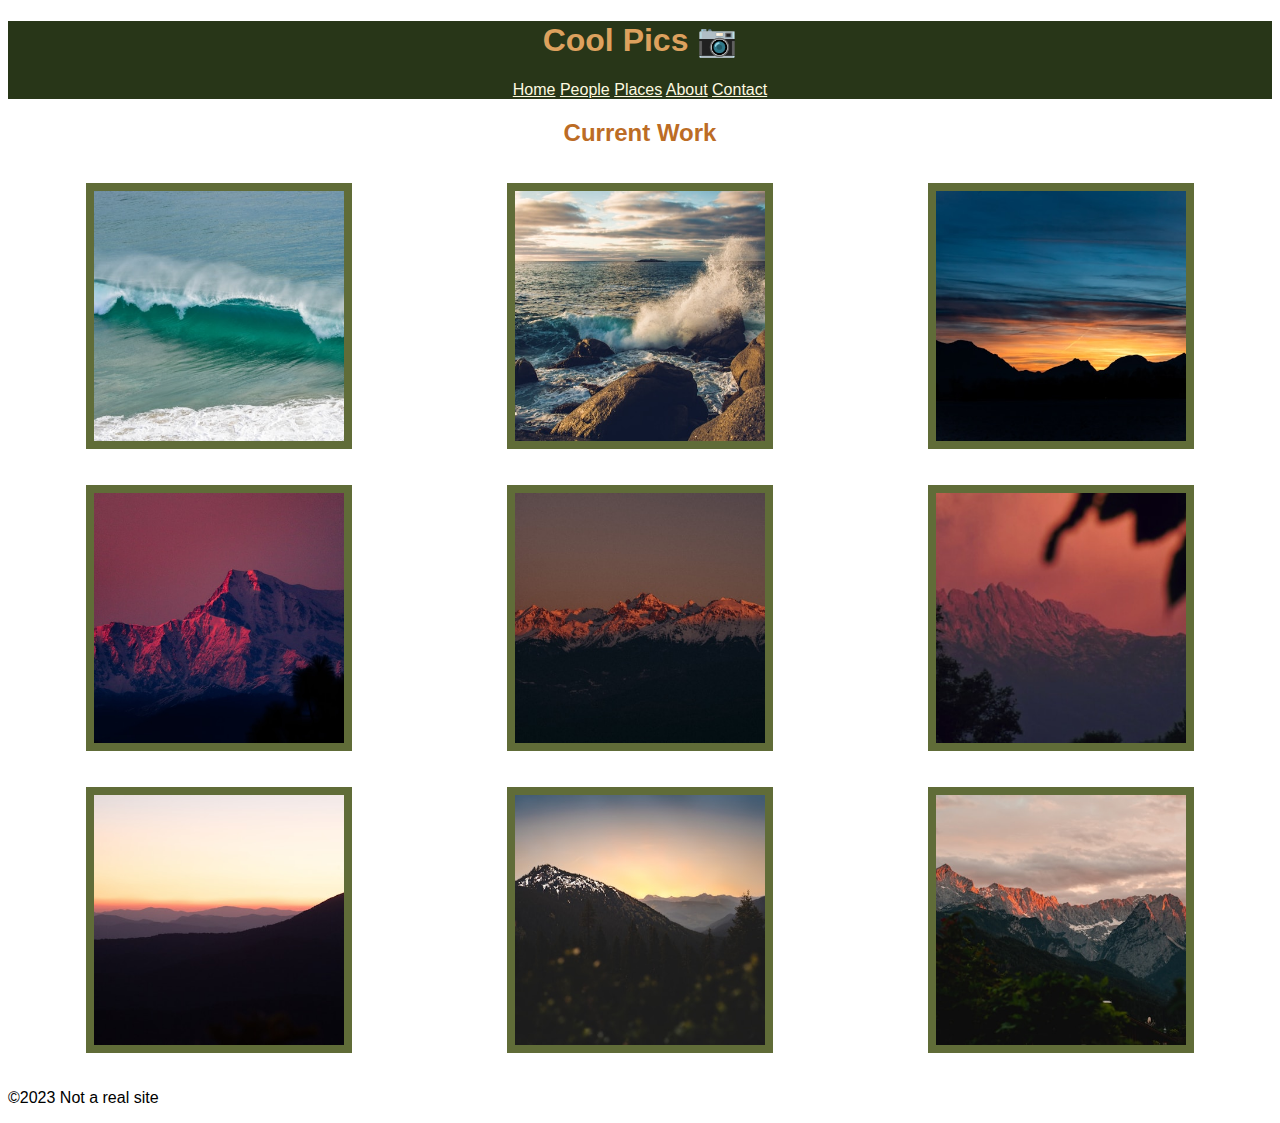
<file: coolpics/index.html>
<!DOCTYPE html>
<html lang="en">
<head>
    <meta charset="UTF-8">
    <meta name="viewport" content="width=device-width, initial-scale=1.0">
    <title>Cool Pics</title>
    <meta name="Author" content="Jenna Anderson">
    <meta name="description" content="WDD 131, Cool Pics, Beginner HTML">
    <link rel="stylesheet" href="coolpics.css">
    <script src="coolpics.js" defer></script>
</head>

<body>
  <header>
    <h1>Cool Pics 📷</h1>
    <button>Menu</button>
    <div class="menu_links">
      <a href="">Home</a>
      <a href="">People</a>
      <a href="">Places</a>
      <a href="">About</a>
      <a href="">Contact</a>
    </div>
  </header>  

  <main>
    <h2>Current Work</h2>
     
    <section class="gallery">
      <figure>
        <img src="picture1.jpg" alt="Picture">
      </figure>

      <figure>
        <img src="picture2.jpg" alt="Picture">
      </figure>

      <figure>
        <img src="picture3.jpg" alt="Picture">
      </figure>

      <figure>
        <img src="picture4.jpg" alt="Picture">
      </figure>

      <figure>
        <img src="picture5.jpg" alt="Picture">
      </figure>

      <figure>
        <img src="picture6.jpg" alt="Picture">
      </figure>

      <figure>
        <img src="picture7.jpg" alt="Picture">
      </figure>

      <figure>
        <img src="picture8.jpg" alt="Picture">
      </figure>

      <figure>
        <img src="picture9.jpg" alt="Picture">
      </figure>
    </section>
  



  </main>

  <footer>
    <p>©2023 Not a real site</p>
  </footer>
</body>

</html>
</file>
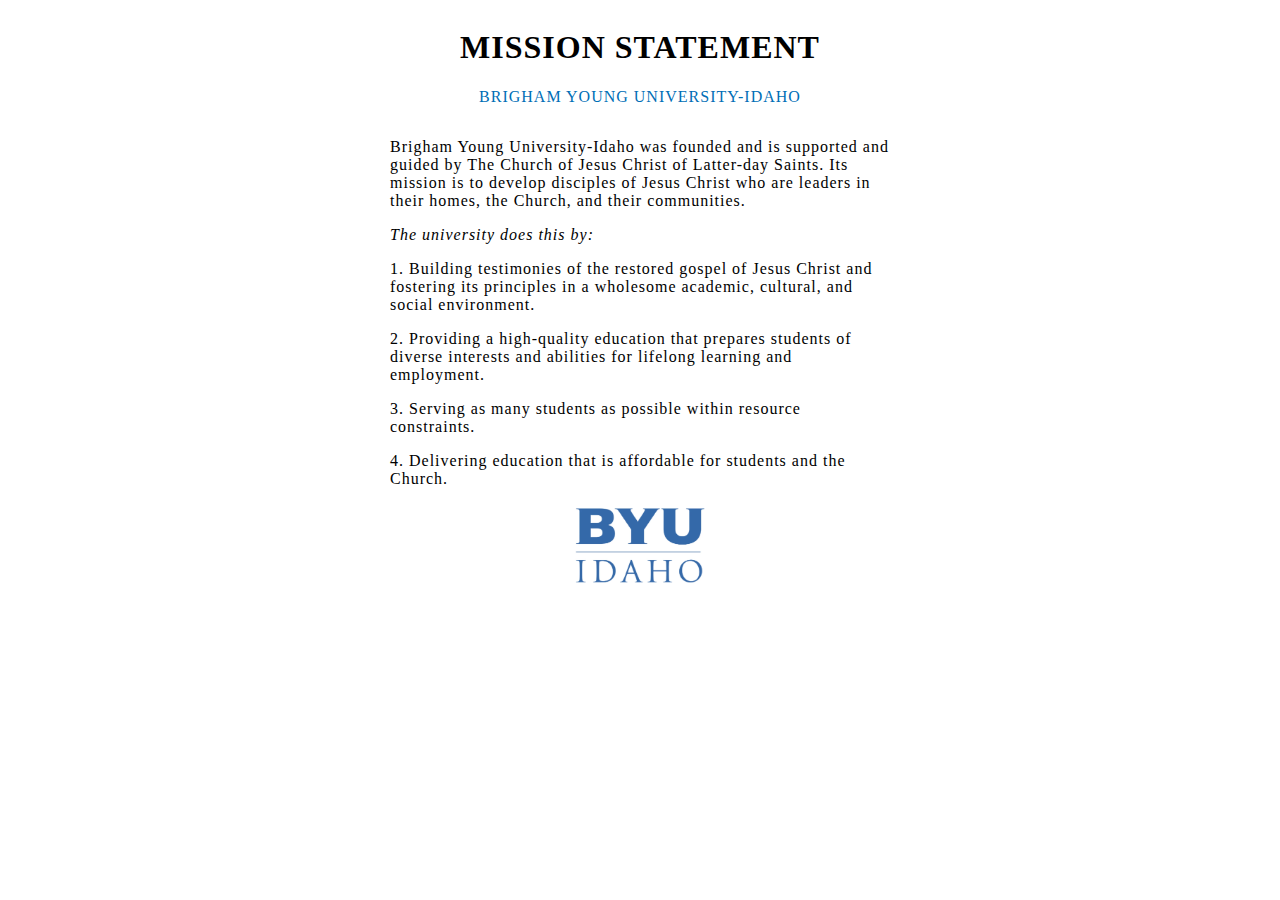
<file: W01/Mission/index.html>
<!DOCTYPE html>
<html lang="en">
<head>
    <meta charset="UTF-8">
    <meta name="viewport" content="width=device-width, initial-scale=1.0">
    <meta name="author" content="Jenna Anderson">
    <meta name="description" content="WDD 131, Web design, CSS, HTML">
    <link rel="stylesheet" href="styles.css">
    <title>WDD-131 Mission</title>
</head>
<body>
    <header>
        <h1>MISSION STATEMENT</h1>
        <P>BRIGHAM YOUNG UNIVERSITY-IDAHO</P>
    </header>

    <main> 
        <article>
            <p>
                Brigham Young University-Idaho was founded and is supported and 
                guided by The Church of Jesus Christ of Latter-day Saints. Its 
                mission is to develop disciples of Jesus Christ who are leaders 
                in their homes, the Church, and their communities.
            </p>
        </article>

        <article>
            <p class="italisize">The university does this by:</p>

            <p>1. Building testimonies of the restored gospel of Jesus Christ and fostering its principles in a wholesome academic, cultural, and social environment.</p>
            <p>2. Providing a high-quality education that prepares students of diverse interests and abilities for lifelong learning and employment.</p>
            <p>3. Serving as many students as possible within resource constraints.</p>
            <p>4. Delivering education that is affordable for students and the Church.</p>
        </article>

    </main>

    <footer>
        <img src="byui-logo_blue.webp" alt="BYU-I Logo">
    </footer>
</body>
</html>
</file>
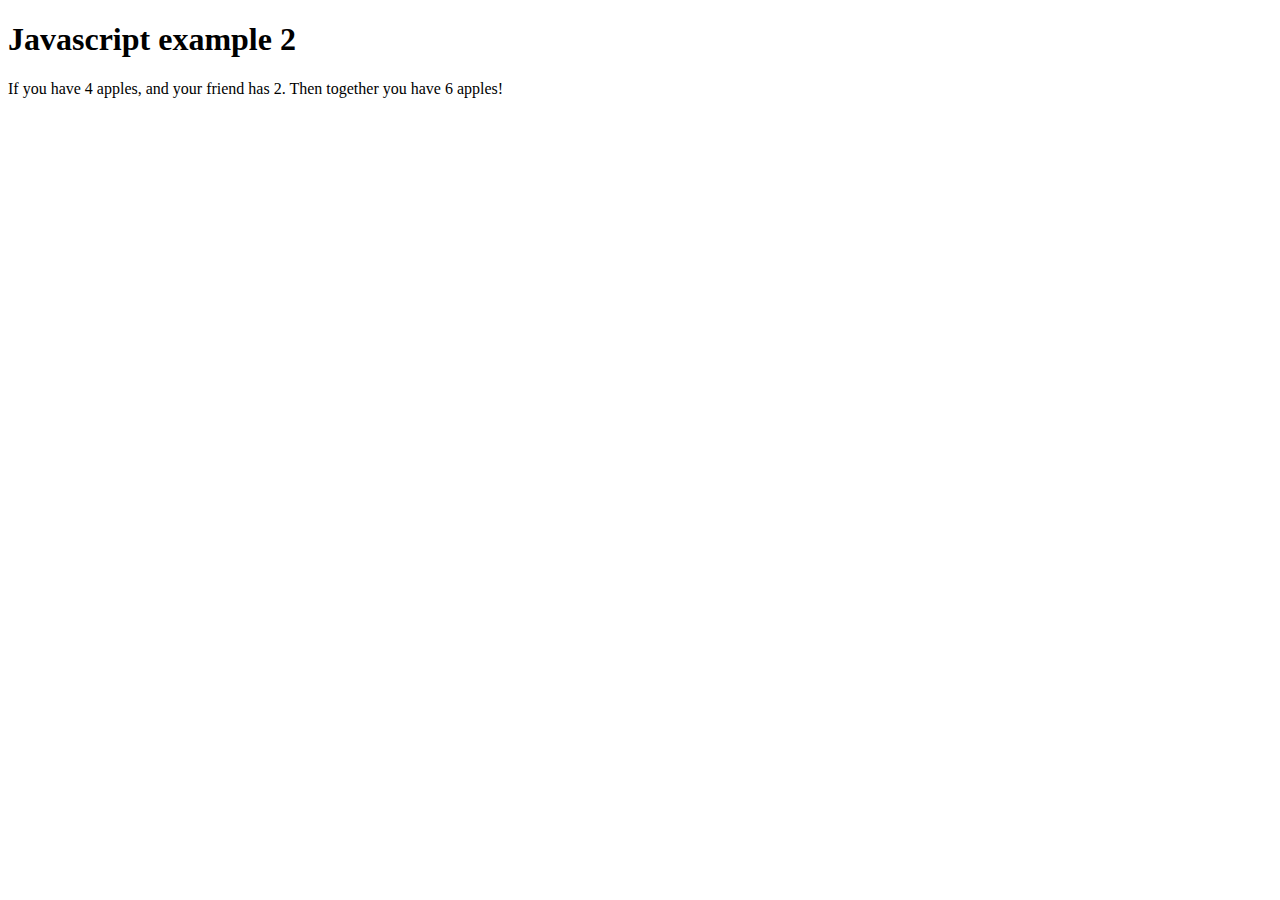
<file: W01/whatever.html>
<!DOCTYPE html>
<html lang="en">
<head>
    <meta charset="UTF-8">
    <meta name="viewport" content="width=device-width, initial-scale=1.0">
    <meta name="author" content="Jenna Anderson">
    <meta name="description" content="WDD 113">
    <script src="whatever.js" defer></script>
    <title>Document</title>
</head>
<body>
    <h1>Javascript example 2</h1>
    <p>If you have <span id="myAppleElement"></span> apples, and your friend has
        <span id="friendAppleElement"></span>. Then together you have
        <span id="totalApplesElement"></span> apples!</p>
</body>
</html>
</file>
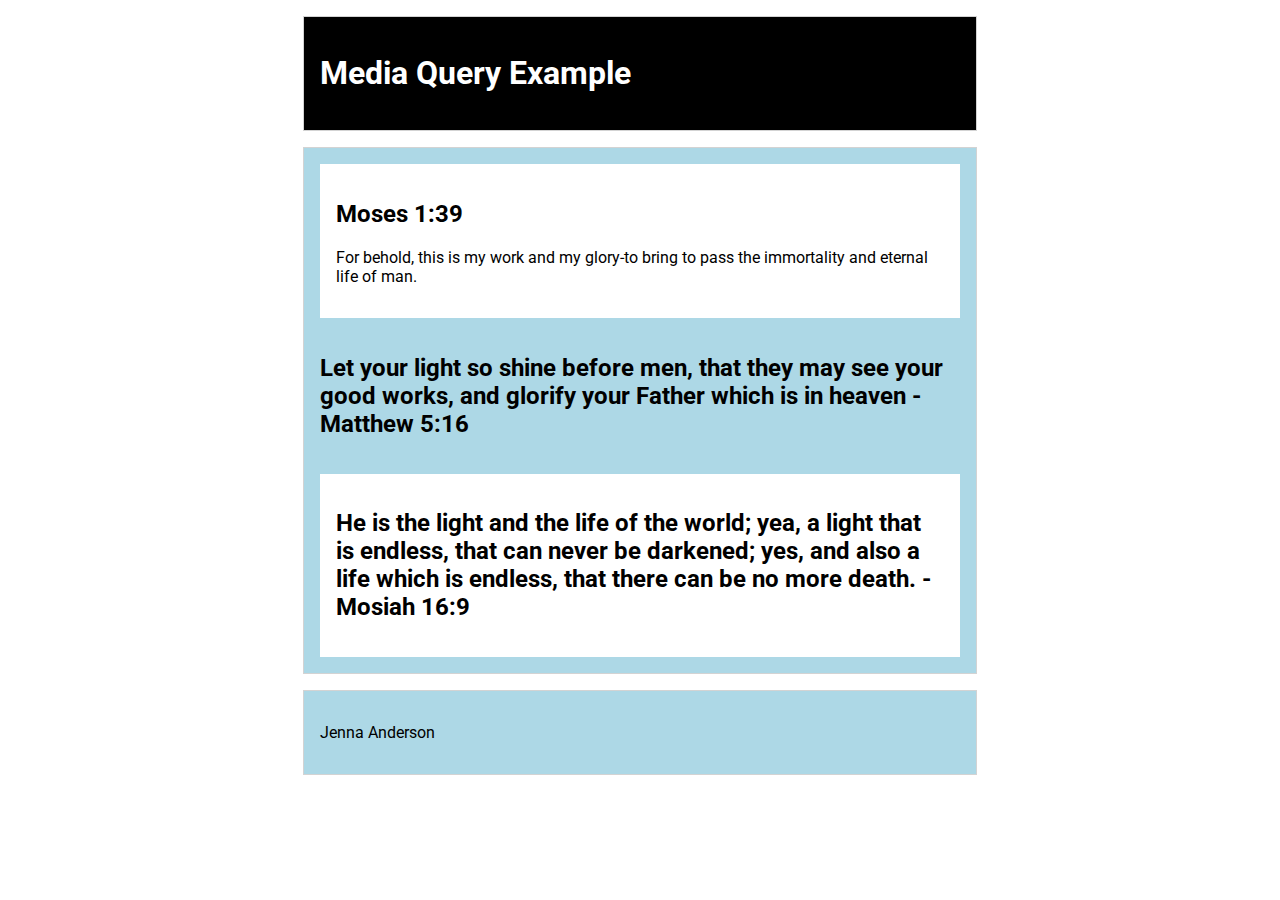
<file: W03/media-query.html>
<!DOCTYPE html>
<html lang="en">
<head>
    <meta charset="UTF-8">
    <meta name="viewport" content="width=device-width, initial-scale=1.0">
    <title>Media Query</title>
    <link rel="stylesheet" href="media-query.css">
    <link rel="preconnect" href="https://fonts.googleapis.com">
    <link rel="preconnect" href="https://fonts.gstatic.com" crossorigin>
    <link href="https://fonts.googleapis.com/css2?family=Roboto:ital,wght@0,100..900;1,100..900&display=swap" rel="stylesheet">
</head>
<body>
    <header>
        <h1>Media Query Example</h1>
    </header>

    <main> 
        <section>
            <h2>Moses 1:39</h2>
            <p>For behold, this is my work and my glory-to bring 
                to pass the immortality and eternal life of man.
            </p>
        </section>
            <h2>
                Let your light so shine before men, that they may 
                see your good works, and glorify your Father which 
                is in heaven -Matthew 5:16
            </h2>
        <section>
            <h2>
                He is the light and the life of the world; yea, a 
                light that is endless, that can never be darkened;
                yes, and also a life which is endless, that there 
                can be no more death. -Mosiah 16:9
            </h2>
        </section>
    </main>

    <footer>
        <p>Jenna Anderson</p>
    </footer>
</body>
</html>
</file>
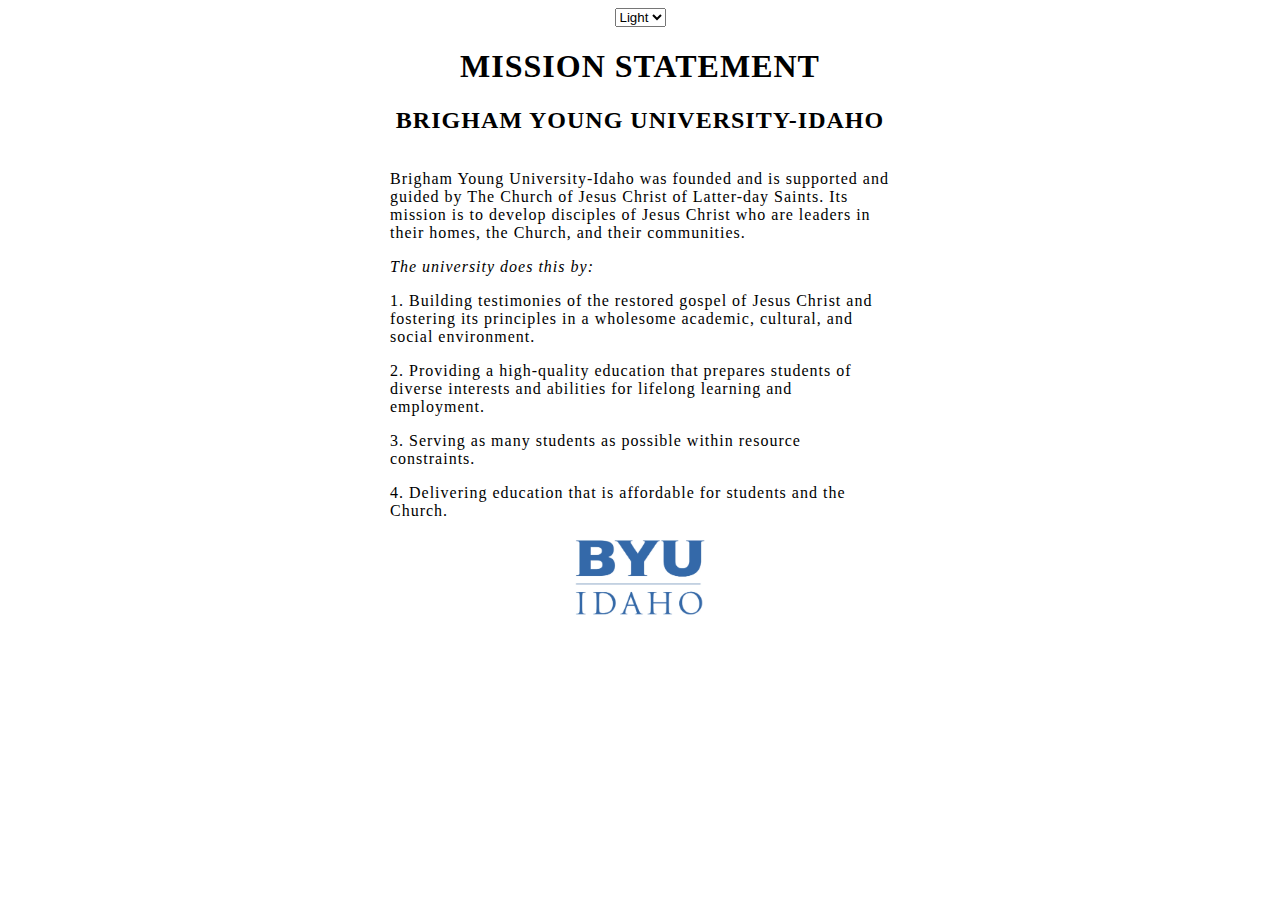
<file: W01/Mission/mission.html>
<!DOCTYPE html>
<html lang="en">
<head>
    <meta charset="UTF-8">
    <meta name="viewport" content="width=device-width, initial-scale=1.0">
    <meta name="author" content="Jenna Anderson">
    <meta name="description" content="WDD 131, Web design, CSS, HTML">
    <link rel="stylesheet" href="mission.css">
    <title>WDD-131 Mission</title>
    <script src="mission.js" defer></script>
</head>
<body>
    <select id="selector">
        <option value="light">Light</option>
        <option value="dark">Dark</option>
    </select>
    <header>
        <h1>MISSION STATEMENT</h1>
        <h2>BRIGHAM YOUNG UNIVERSITY-IDAHO</h2>
    </header>

    <main> 
        <article>
            <p>
                Brigham Young University-Idaho was founded and is supported and 
                guided by The Church of Jesus Christ of Latter-day Saints. Its 
                mission is to develop disciples of Jesus Christ who are leaders 
                in their homes, the Church, and their communities.
            </p>
        </article>

        <article>
            <p class="italisize">The university does this by:</p>

            <p>1. Building testimonies of the restored gospel of Jesus Christ and fostering its principles in a wholesome academic, cultural, and social environment.</p>
            <p>2. Providing a high-quality education that prepares students of diverse interests and abilities for lifelong learning and employment.</p>
            <p>3. Serving as many students as possible within resource constraints.</p>
            <p>4. Delivering education that is affordable for students and the Church.</p>
        </article>

    </main>

    <footer>
        <img id="logo" src="byui-logo_blue.webp" alt="BYU-I Logo">
    </footer>
</body>
</html>
</file>
<file: coolpics/coolpics.css>
* {
    font-family: Arial, Helvetica, sans-serif;
}

a {
    color: #FEFAE0;
}

header {
    background-color: #283618;
    color:#DDA15E;
    text-align: center;
}

button {
    background: none;
    border: none;
    color: inherit;
    font: inherit;
    padding: 0;
    margin: 0;
}

.hide {
    display: none !important;
}

#menu_links {
    display:grid;
    grid-template-columns: 1fr;
    gap:1rem;
}



h2 {
    text-align: center;
    color:#BC6C25;
}

img {
    max-width: 100%;
    height: 250px;
    width: 250px;
    object-fit: cover;
    border: 8px solid #606C38;
}


.gallery {
    display: grid;
    grid-template-columns: 1fr;
    justify-items: center;
}



@media (min-width: 700px) {


    .gallery {
        grid-template-columns: 1fr 1fr;
    }
    
}


@media (min-width: 1000px) {
    #menu_links {
        display: grid !important;
        grid-template-columns: 1fr 1fr 1fr 1fr 1fr;
    }

    .gallery {

        grid-template-columns: 1fr 1fr 1fr;
    }

    button {
        display: none;
    }
}
</file>
<file: W01/Mission/styles.css>
header {
    text-align: center;
} 

header p {
    color:#006EB6 ;
}

body {
    width: 500px;
    border:black;
    letter-spacing: 1px;
    
}

.italisize {
    font-style: italic;
}

img {
    max-width: 150px;
    height: auto;
}

html, body{
    
    height: 100%;
    display: flex;
    flex-direction: column;
    align-items: center;
  }
</file>
<file: W03/media-query.css>
body {
    font-family: 'Roboto', sans-serif;

}

header, main, footer {

    max-width: 640px;
    margin: 1rem auto;
    border: 1px solid lightgrey;
    padding: 1rem;
    background-color: lightblue;
}

main {
    display: grid;
    grid-template-columns: 1fr;
    gap: 1rem;
}

section {
    background-color: white;
    padding: 1rem;
}

@media screen and (min-width: 500px) {
    header {
        color:white;
        background-color: black;
    }

    main {
        
        grid-template-columns: 1fr, 1fr;
    }
}
</file>
<file: W01/Mission/mission.css>
header {
    text-align: center;
} 

header p {
    color:#006EB6 ;
}

body {
    width: 500px;
    border:black;
    letter-spacing: 1px;
    
}

.italisize {
    font-style: italic;
}

img {
    max-width: 150px;
    height: auto;
}

html, body{
    
    height: 100%;
    display: flex;
    flex-direction: column;
    align-items: center;
  }
</file>
